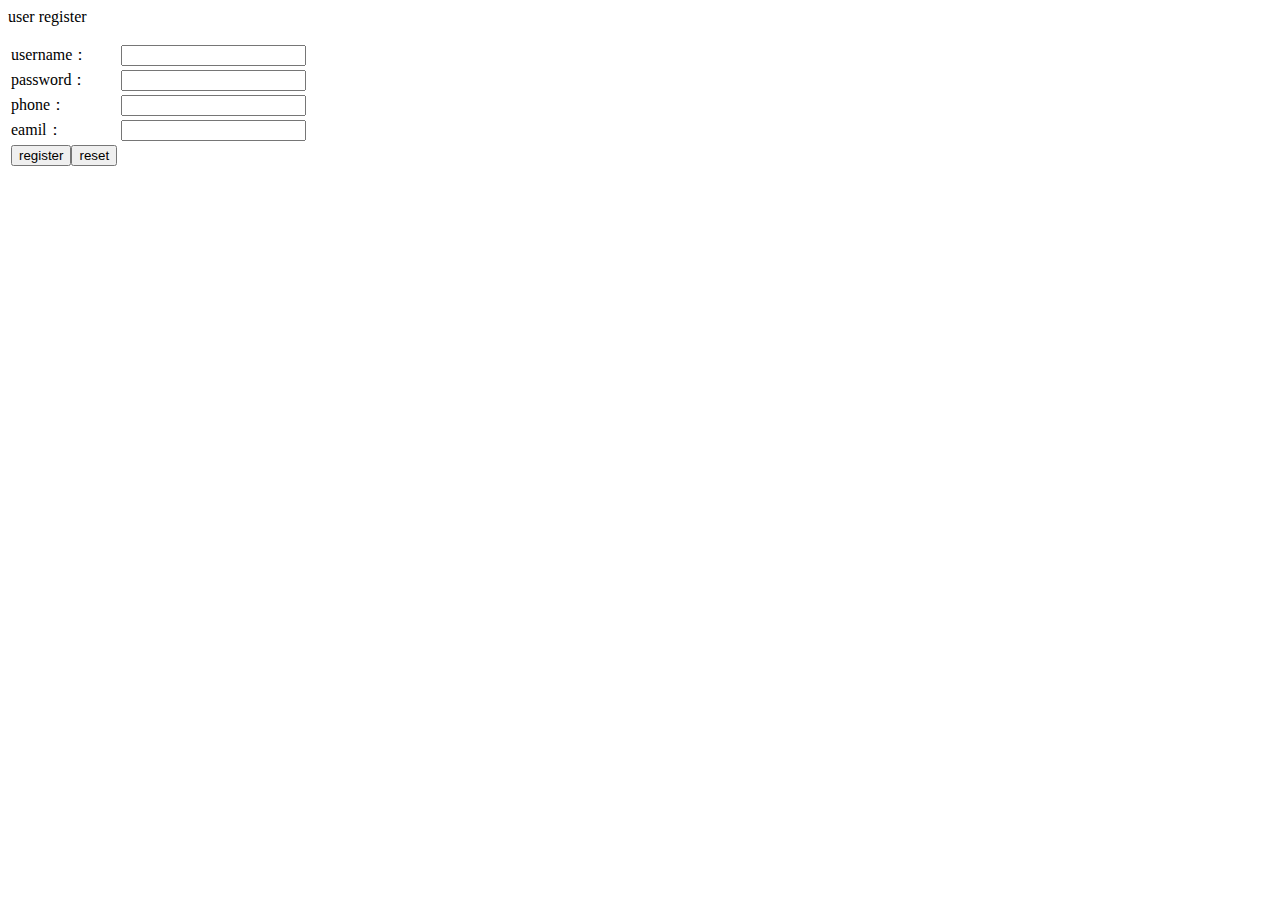
<file: templates/register.html>
<html>
<head>
<title></title>
</head>
<body>
<form action="/register" method="post">
	<p>user register</p>
	<table> 
		<tr> 
			<td> username： </td> 
			<td> 
				<input type="text" name="username"> 
				<div id="div1" style="display:inline"> 
				</div> 
			</td> 
		</tr> 
		<tr> 
			<td> password： </td> 
			<td> 
				<input type="password" name="password"> 
				<div id="div2" style="display:inline"> 
				</div> 
			</td> 
		</tr> 
		<tr> 
			<td> phone： </td> 
			<td> 
				<input type="text" name="phone"> 
				<div id="div3" style="display:inline"> 
				</div> 
			</td> 
			</tr> 
		<tr> 
			<td> eamil： </td> 
			<td> 
				<input type="text" name="email"> 
				<div id="div4" style="display:inline"> 
				</div> 
			</td> 
		</tr> 
		<tr align="center"> 
			<td align="center"> 
				<input type="submit" value="register"><input type="reset" value="reset"> 
			</td> 
		</tr> 
	</table> 
</form>
</body>
</html>
</file>
